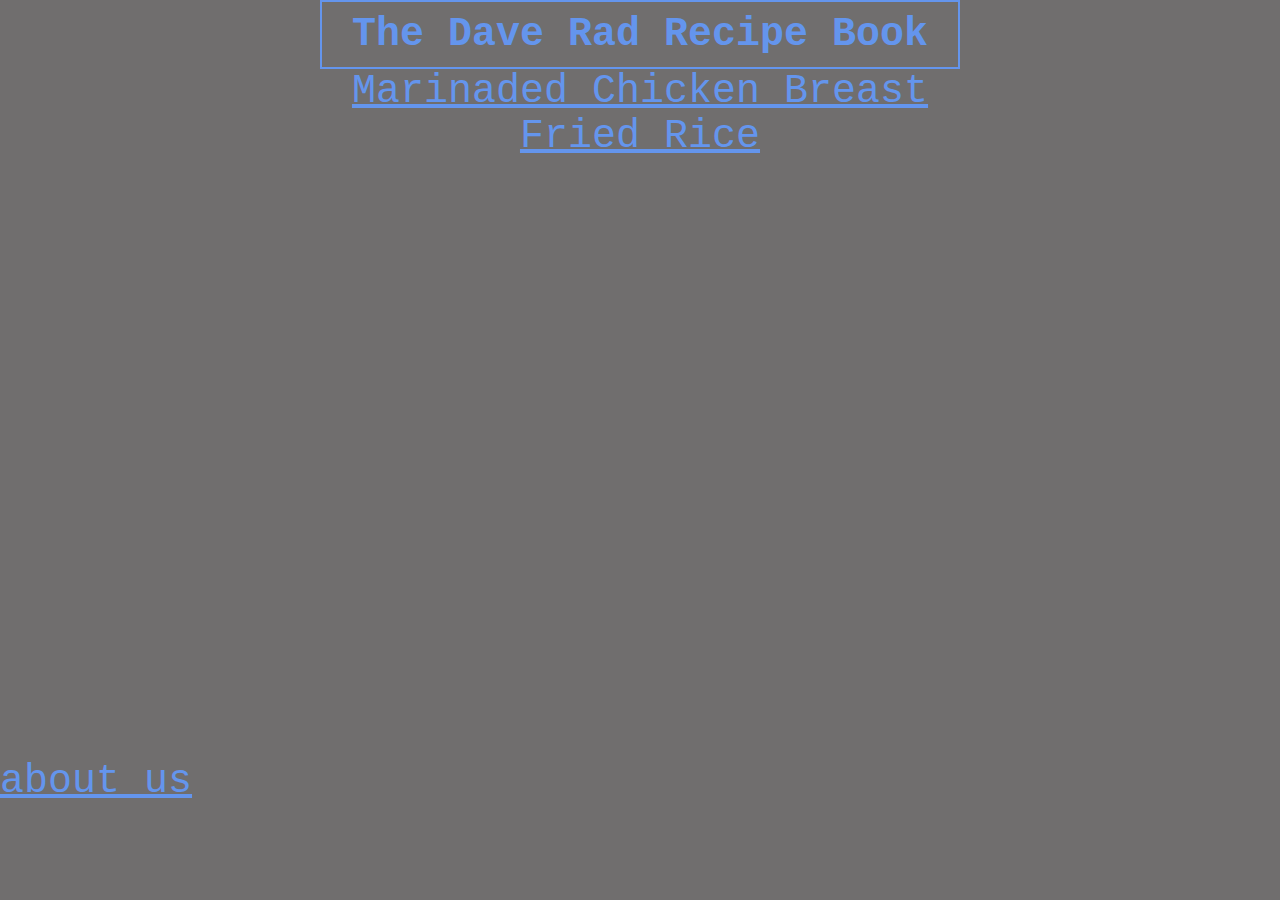
<file: index.html>
<!DOCTYPE html>
<html lang="en">
<head>
    <meta charset="UTF-8">
    <meta http-equiv="X-UA-Compatible" content="IE=edge">
    <meta name="viewport" content="width=device-width, initial-scale=1.0">
    <title>The David Recipe Book</title>
    <link rel="stylesheet" href="style.css">
</head>
<body>
    <h1 class="mainTitle">The Dave Rad Recipe Book</h1>
   <ul class="recipes">
        <li><a href="recipes/marinadedChickenBeast.html">Marinaded Chicken Breast</a></li>
        <li><a href="recipes/FriedRice.html">Fried Rice</a></li>
   </ul>   
   <p>      </p>
   <p>     </p>
   <p class="about"> <a href="https://www.theodinproject.com/">about us</a> </p>
</body>
</html>
</file>
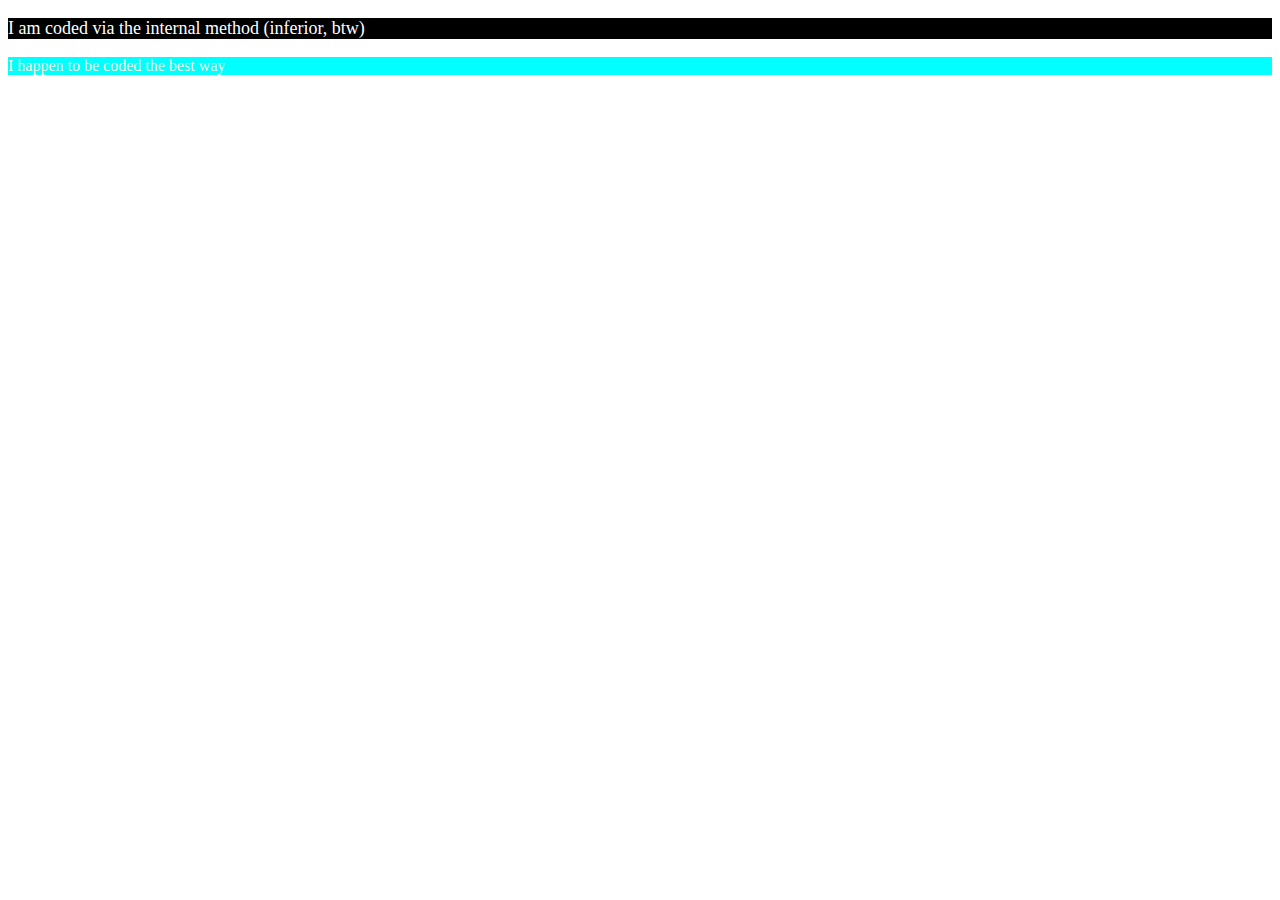
<file: indexs.html>
<!DOCTYPE html>
<html lang="en">
<head>
    <meta charset="UTF-8">
    <meta http-equiv="X-UA-Compatible" content="IE=edge">
    <meta name="viewport" content="width=device-width, initial-scale=1.0">
    <title>Document</title>
    <link rel="stylesheet" href="solution.css">
    <style> 
    p {
        background-color: black;
        color: white;
        font-size: 18px;
    }    
    </style>
</head>
<body>
    <p> I am coded via the internal method (inferior, btw) </p>
    <div> I happen to be coded the best way</div>
</body>
</html>
</file>
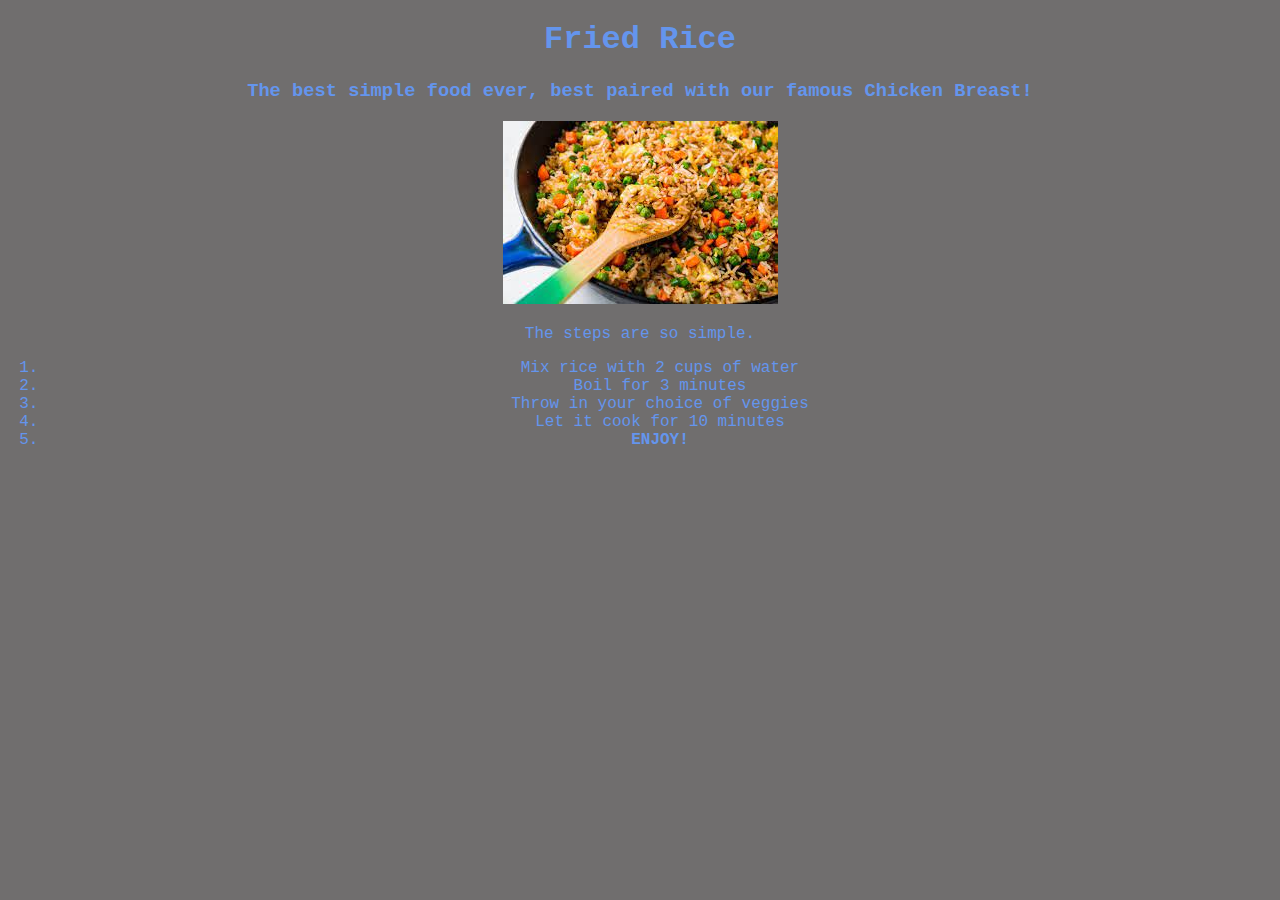
<file: recipes/FriedRice.html>
<!DOCTYPE html>
<html lang="en">
<head>
    <meta charset="UTF-8">
    <meta http-equiv="X-UA-Compatible" content="IE=edge">
    <meta name="viewport" content="width=device-width, initial-scale=1.0">
    <title>FriedRice</title>
    <link rel="stylesheet" href="style.css"
</head>
<body>
    <h1>Fried Rice</h1>
    <h3> The best simple food ever, best paired with our famous Chicken Breast!</h3>
<img src="../images/friedrice.jpeg"
<p>    </p>

<p> The steps are so simple.</p>
    <ol> 
        <li> Mix rice with 2 cups of water</li>
        <li> Boil for 3 minutes</li>
        <li> Throw in your choice of veggies</li>
        <li> Let it cook for 10 minutes </li>
        <li> <strong>ENJOY!</strong></li>

    </ol>
</body>
</html>
</file>
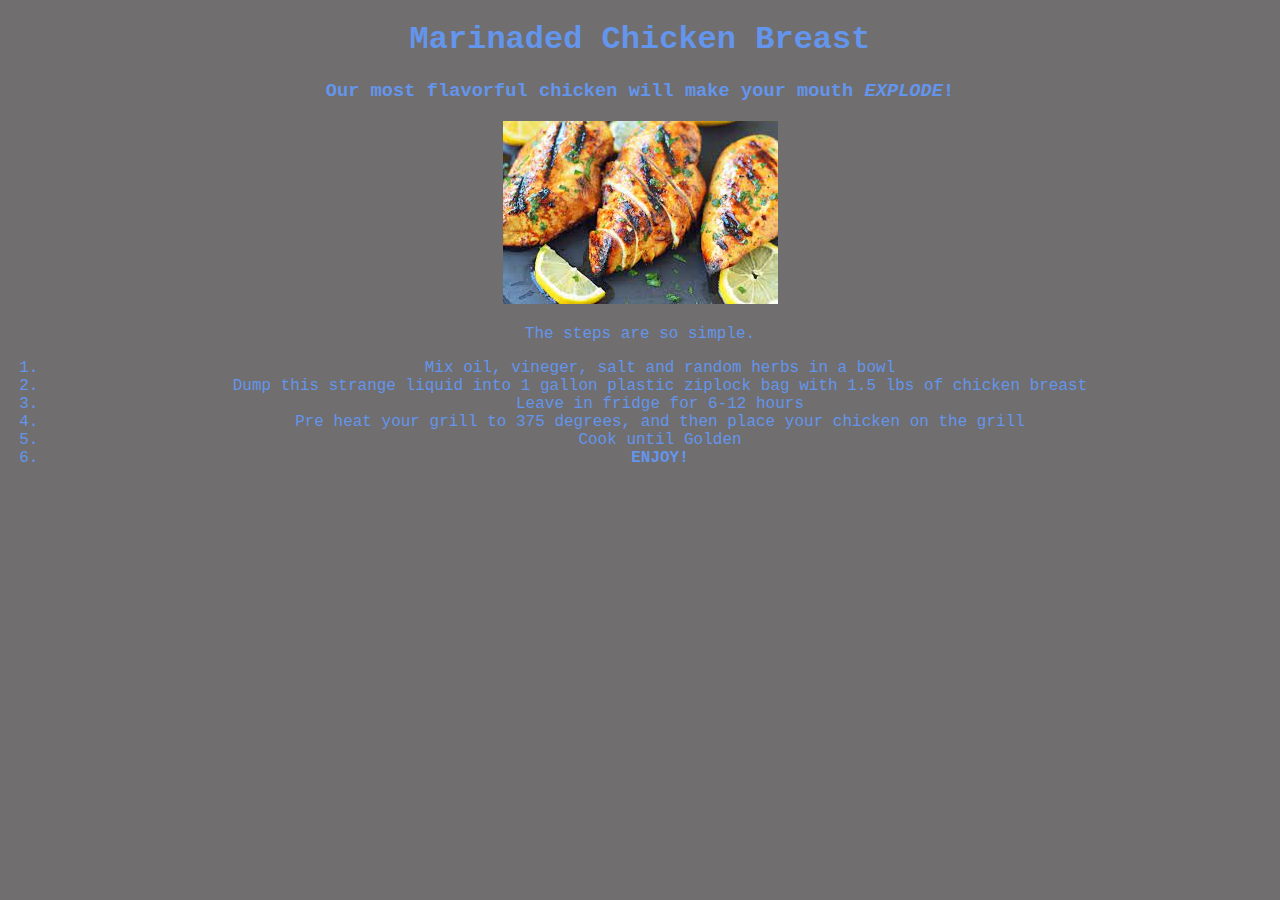
<file: recipes/marinadedChickenBeast.html>
<!DOCTYPE html>
<html lang="en">
<head>
    <meta charset="UTF-8">
    <meta http-equiv="X-UA-Compatible" content="IE=edge">
    <meta name="viewport" content="width=device-width, initial-scale=1.0">
    <title>marinadedChickenBeast</title>
    <link rel="stylesheet" href="style.css"
</head>
<body>
    <h1> Marinaded Chicken Breast</h1>

    <h3> Our most flavorful chicken will make your mouth <strong><em>EXPLODE</em></strong>!</h3>
<img src="../images/Chicken.jpeg"
<p>    </p>

<p> The steps are so simple.</p>
    <ol> 
        <li> Mix oil, vineger, salt and random herbs in a bowl</li>
        <li> Dump this strange liquid into 1 gallon plastic ziplock bag with 1.5 lbs of chicken breast </li>
        <li> Leave in fridge for 6-12 hours </li>
        <li> Pre heat your grill to 375 degrees, and then place your chicken on the grill </li>
        <li> Cook until Golden</li>
        <li> <strong>ENJOY!</strong></li>

    </ol>

</body>
</html>
</file>
<file: style.css>
* { 
    padding: 0px;
    margin: 0px;
    color: cornflowerblue;
    text-align: center;
    font-family:'Courier New', Courier, monospace;
}

* { 
    background-color: rgb(112, 110, 110);
    font-size: 40px;
}
.about {
    text-align: left;
    position: relative;
    top: 600px; 
}
.mainTitle {
    padding: 10px;
    width: 50%;
    border: 2px solid cornflowerblue;
    margin: 0 auto;
    box-sizing: border-box;
}
</file>
<file: solution.css>
div {
    background-color: aqua;
    color: beige;
}
</file>
<file: recipes/style.css>
* { 
    color: cornflowerblue;
    text-align: center;
    font-family:'Courier New', Courier, monospace
}

* { 
    background-color: rgb(112, 110, 110);
}
.about {
    
}
</file>
